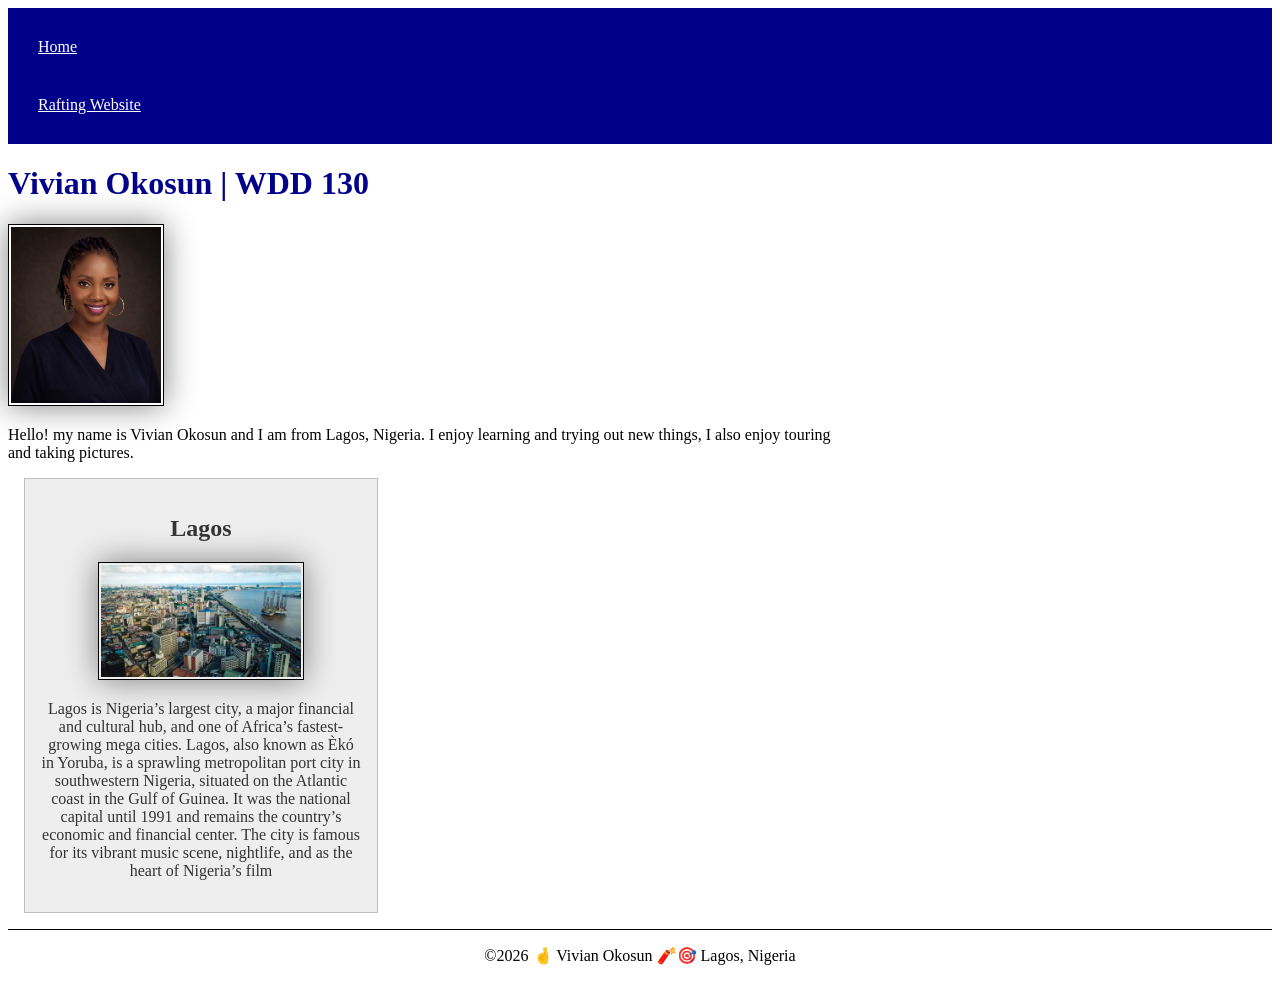
<file: index.html>
<!DOCTYPE html>
<html lang="en">

<head>
    <meta charset="UTF-8">
    <meta name="viewport" content="width=device-width, initial-scale=1.0">
    <title>Vivian Okosun | WDD 130</title>
    <meta name="description"
      content="Vivian Okosun's Wdd130 homepage and a little description about Lagos ">
    <meta name="author" content="Vivian Okosun">
    <link rel="stylesheet" href="styles/styles.css">
</head>

<body>
    <header>
        <nav>
            <a href="#">Home</a>
            <a href="wwr/">Rafting Website</a>
        </nav>
    </header>
    <main>
        <h1>Vivian Okosun | WDD 130</h1>
        <img src="images/profile.png" alt="Hello my name is Vivian Okosun">
        <p>Hello! my name is Vivian Okosun and I am from Lagos, Nigeria. I enjoy learning and trying
            out new things, I also enjoy touring and taking pictures.</p>
    </main>
    <aside>
        <h2>Lagos</h2>
        <img src="images/lagos.webp" alt="Lagos Island">
        <p> Lagos is Nigeria’s largest city, a major financial and cultural hub, and one of Africa’s
            fastest-growing mega cities. Lagos, also known as Èkó in Yoruba, is a sprawling
            metropolitan port city in southwestern Nigeria, situated on the Atlantic coast in the
            Gulf of Guinea. It was the national capital until 1991 and remains the country’s
            economic and financial center. The city is famous for its vibrant music scene,
            nightlife, and as the heart of Nigeria’s film</p>
    </aside>
    <footer>
        <p>©2026 🤞 Vivian Okosun 🧨🎯 Lagos, Nigeria</p>
    </footer>
</body>

</html>
</file>
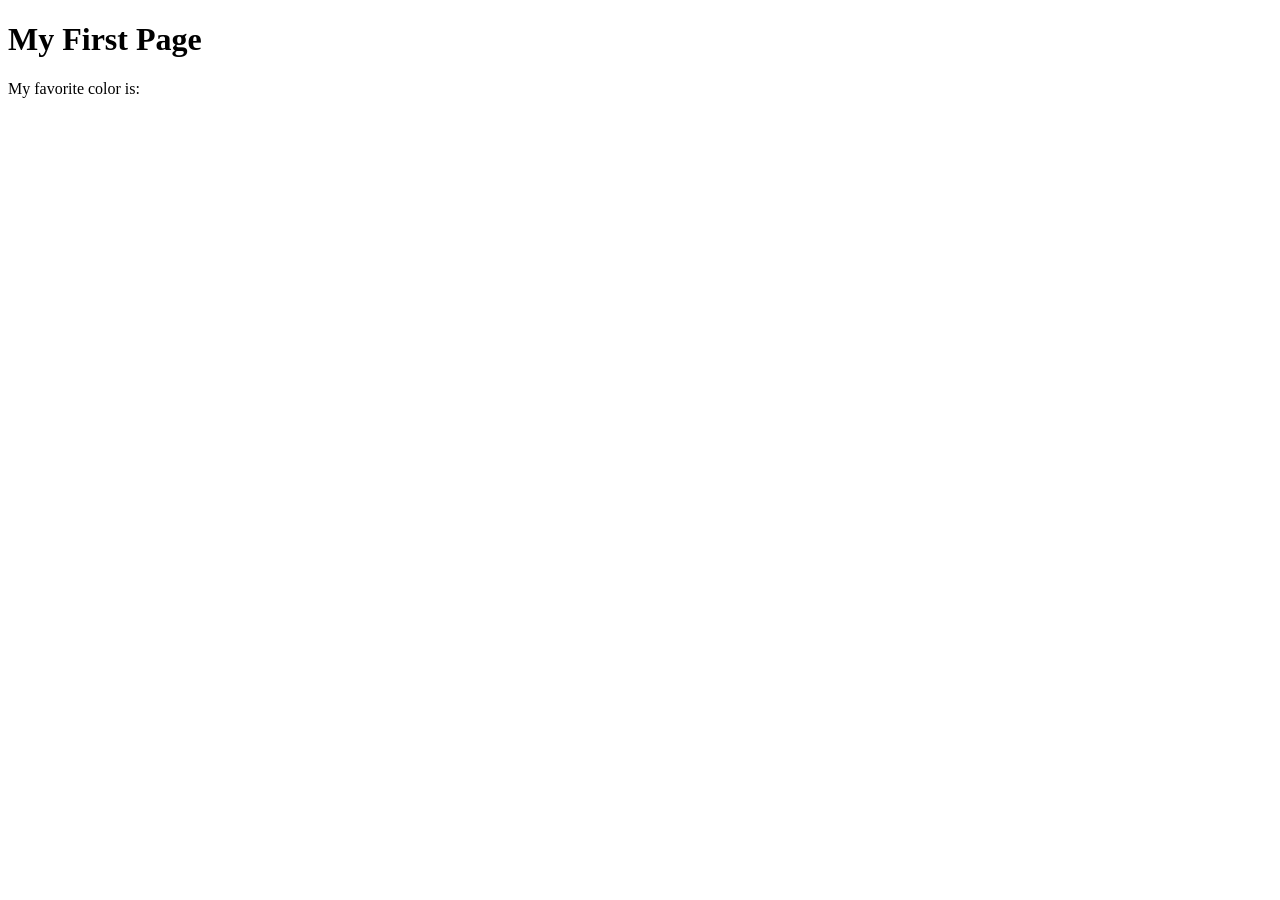
<file: week01/first-page.html>
<!DOCTYPE html>
<html lang="en">
<head>
    <meta charset="UTF-8">
    <meta name="viewport" content="width=device-width, initial-scale=1.0">
    <title>My First Page</title>
</head>
<body>
    <h1>My First Page</h1>
    <p>My favorite color is: </p>
</body>
</html>
</file>
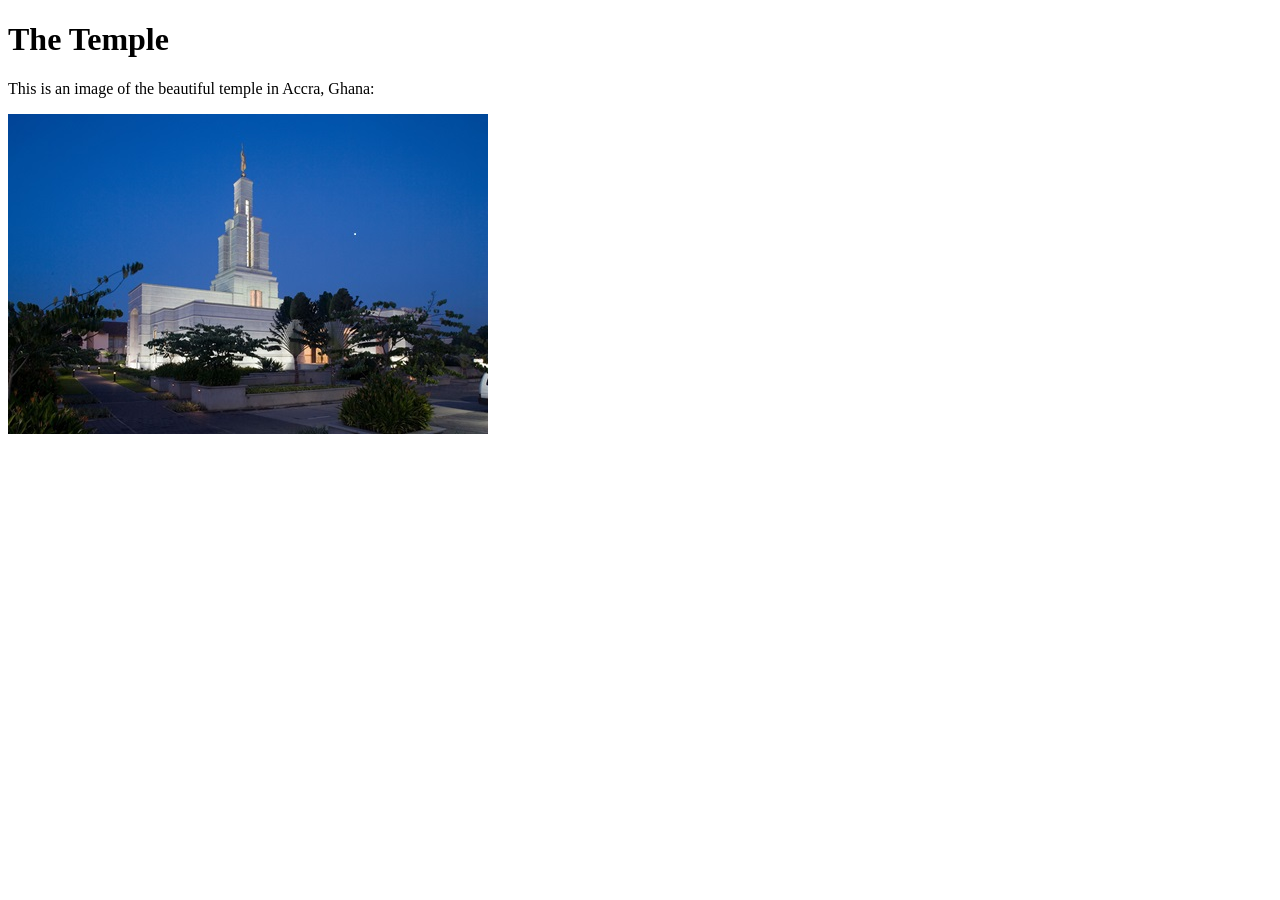
<file: week01/images.html>
<!DOCTYPE html>
<html lang="en">
<head>
    <meta charset="UTF-8">
    <meta name="viewport" content="width=device-width, initial-scale=1.0">
    <title>Temple Image</title>
</head>
<body>
    <h1>The Temple</h1>
    <p>This is an image of the beautiful temple in Accra, Ghana:</p>
    <img src="images/temple-large.jpeg" alt="The Accra Ghana Temple">
    
</body>
</html>
</file>
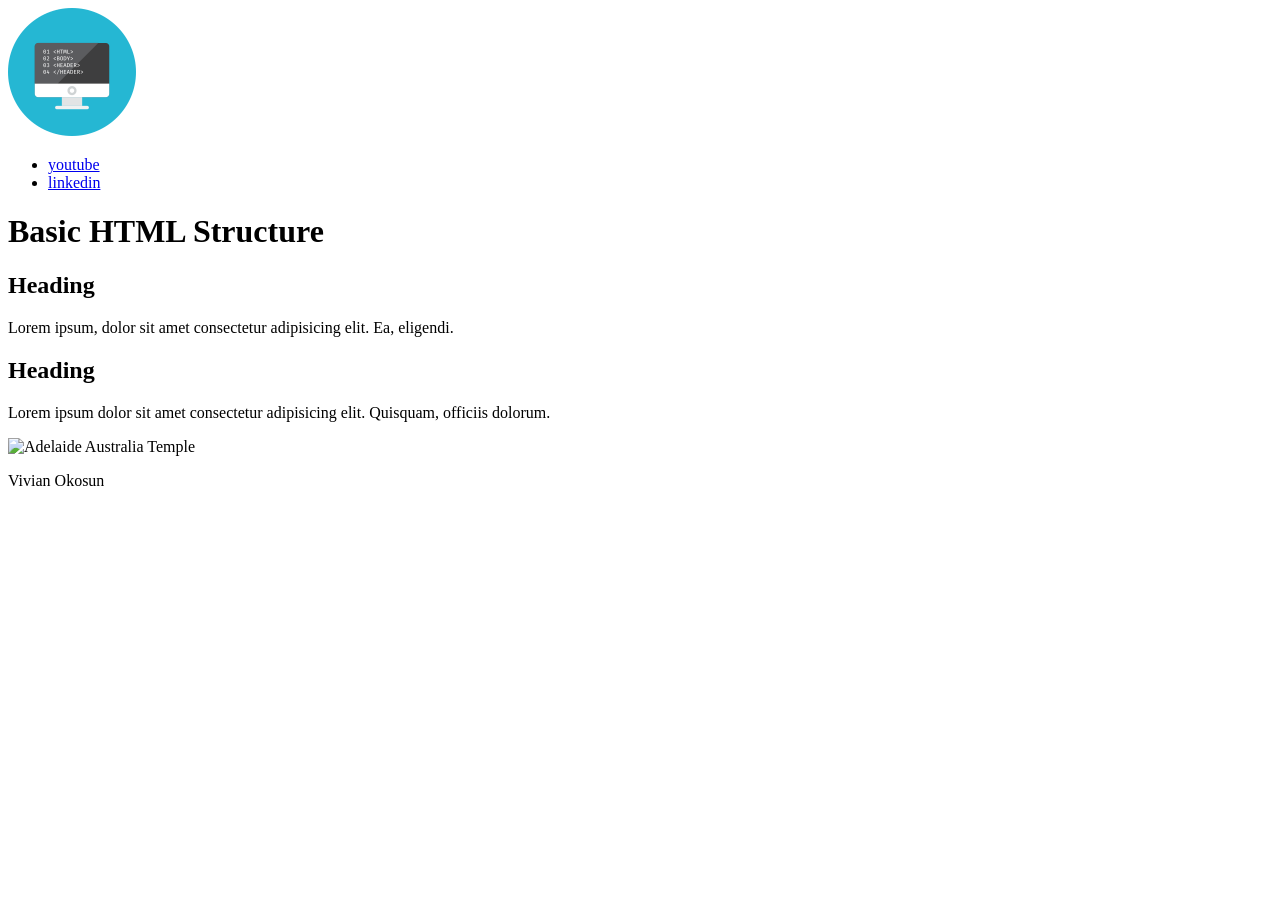
<file: week02/basic-layout.html>
<!DOCTYPE html>
<html lang="en">

<head>
    <meta charset="UTF-8">
    <meta name="viewport" content="width=device-width, initial-scale=1.0">
    <title>Basic HTML Structure</title>
    <meta name="description" content="A basic HTML structure example using semantic HTML elements">
    <meta name="author" content="Vivian Okosun">
</head>

<body>
    <header>
        <img src="images/basic-logo.png" alt="Basic Logo" width="128px" height="128">
    </header>
    <nav>
        <ul>
            <li><a href="https://youtube.com">youtube</a></li>
            <li><a href="https://linkedin.com/in/vivian_okosun">linkedin</a></li>
        </ul>
    </nav>
    <main>
        <h1>Basic HTML Structure</h1>
        <section>
            <h2>Heading</h2>
            <p>Lorem ipsum, dolor sit amet consectetur adipisicing elit. Ea, eligendi.</p>
        </section>
        <section>
            <h2>Heading</h2>
            <p>Lorem ipsum dolor sit amet consectetur adipisicing elit. Quisquam, officiis dolorum.
            </p>
        </section>
    </main>
    <aside>
        <img
          scr="https://content.churchofjesuschrist.org/templesldsorg/bc/Temples/photo-galleries/adelaide-australia/400x250/adelaide-australia-temple-lds-856093-wallpaper.jpg"
          alt="Adelaide Australia Temple" width="200">
    </aside>
    <footer>
        <p>Vivian Okosun</p>
    </footer>
</body>

</html>
</file>
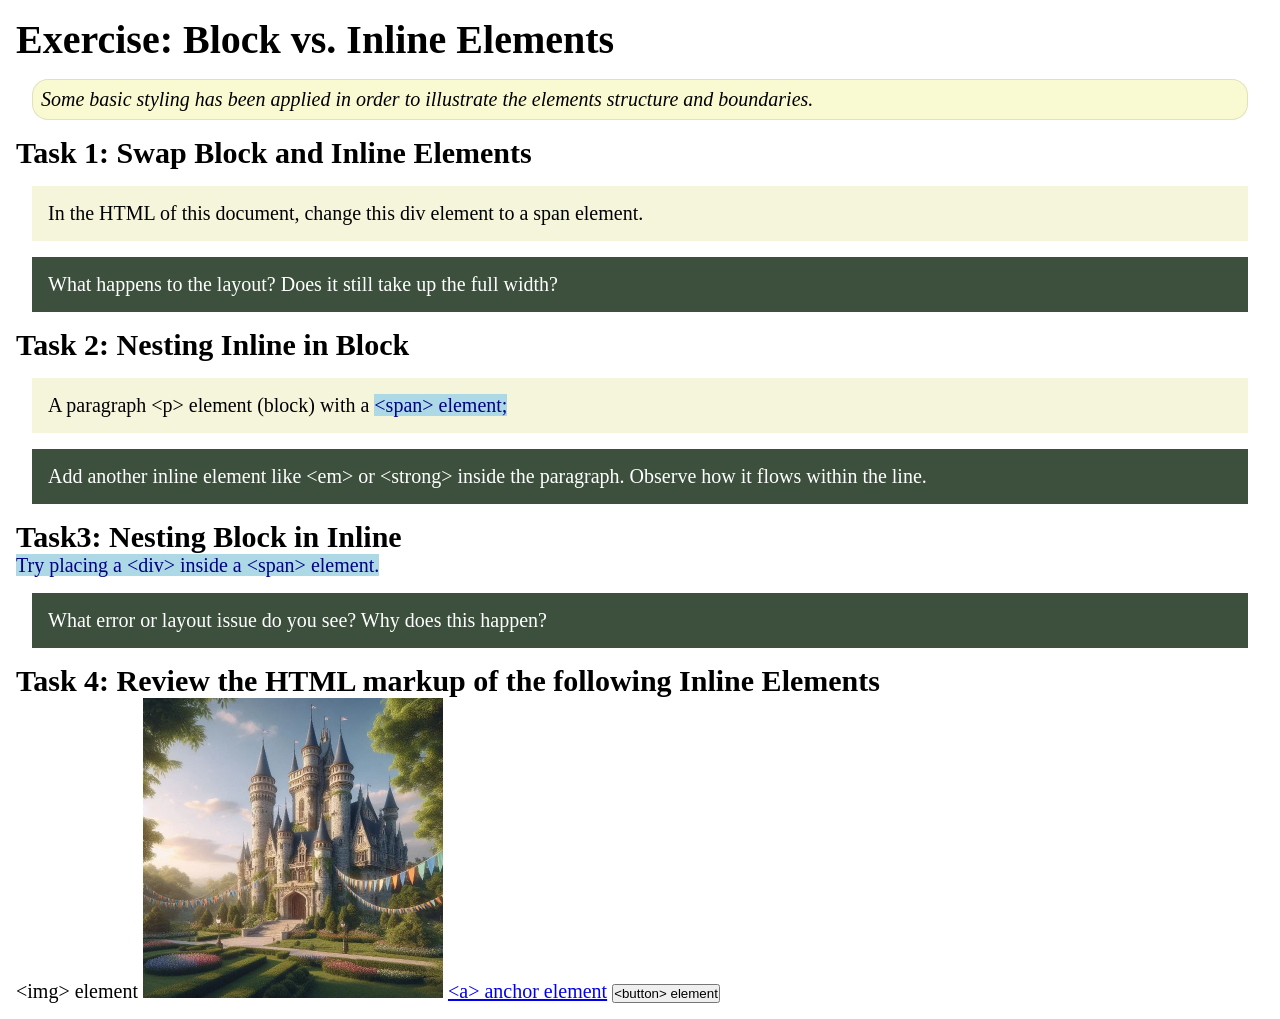
<file: week02/block-vs-inline.html>
<!DOCTYPE html>
<html lang="en">

<head>
    <meta charset="UTF-8">
    <meta name="viewport" content="width=device-width, initial-scale=1.0">
    <title>Exercise: Block vs. Inline Elements</title>
    <link rel="stylesheet" href="styles/block-vs-inline.css">
</head>

<body>
    <main>
        <h1>Exercise: Block vs. Inline Elements</h1>
        <p class="note">Some basic styling has been applied in order to illustrate the elements structure and
            boundaries.</p>

        <h2>Task 1: Swap Block and Inline Elements</h2>
        <div>In the HTML of this document, change this div element to a span element.</div>

        <p class="question">What happens to the layout? Does it still take up the full width?</p>

        <h2>Task 2: Nesting Inline in Block</h2>
        <p>A paragraph &lt;p&gt; element (block) with a <span>&lt;span&gt; element;</span></p>
        <p class="question">Add another inline element like &lt;em&gt; or &lt;strong&gt; inside the paragraph. Observe
            how it flows within the line.</p>

        <h2>Task3: Nesting Block in Inline</h2>
        <span>Try placing a &lt;div&gt; inside a &lt;span&gt; element.</span>
            <p class="question">What error or layout issue do you see? Why does this happen?</p>


            <h2>Task 4: Review the HTML markup of the following Inline Elements</h2>
        &lt;img&gt; element
        <img src="images/castle.webp" alt="placeholder image (images are inline)" width="300" height="300">
        <a href="https://churchofjesuschrist.org">&lt;a&gt; anchor element</a>
        <button type="button">&lt;button&gt; element</button>
    </main>
</body>

</html>
</file>
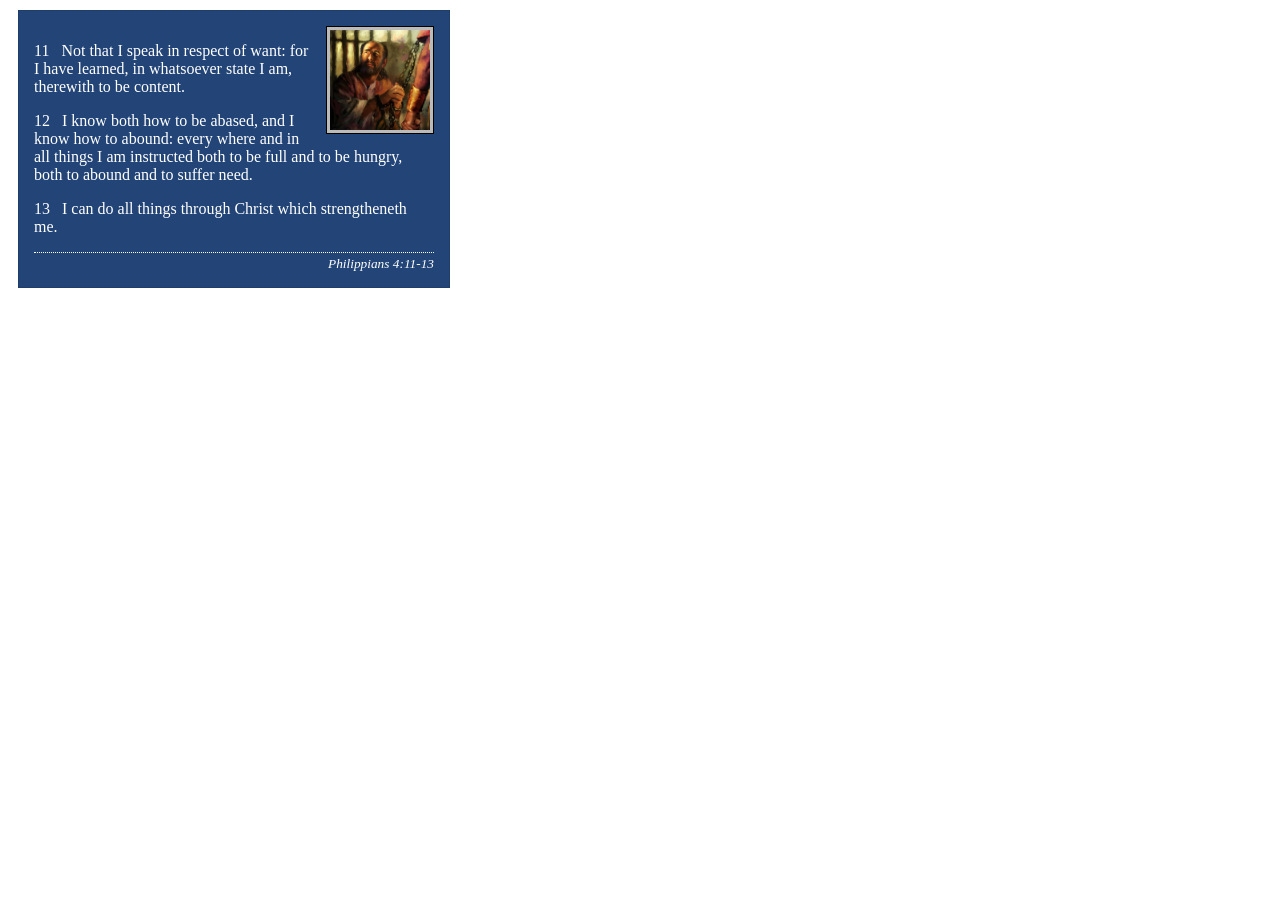
<file: week02/box-model-solution.html>
<!DOCTYPE html>
<html lang="en">
<head>
    <meta charset="UTF-8">
    <meta name="viewport" content="width=device-width, initial-scale=1.0">
    <title>Box Model Activity</title>
    <link rel="stylesheet" href="styles/box-model-solution.css">
</head>
<body>
    <main>
        <div class="callout">
            <img src="images/apostle-paul-imprisoned.webp" alt="Paul the Apostle - Imprisoned in Rome" width="200" height="200">
            <blockquote>
                <p>11 &nbsp; Not that I speak in respect of want: for I have learned, in whatsoever state I am, therewith to be content.</p>
                <p>12 &nbsp; I know both how to be abased, and I know how to abound: every where and in all things I am instructed both to be full and to be hungry, both to abound and to suffer need.</p>
                <p>13 &nbsp; I can do all things through Christ which strengtheneth me.</p>
            </blockquote>
            <cite>Philippians 4:11-13</cite>
        </div>
    </main>
</body>
</html>
</file>
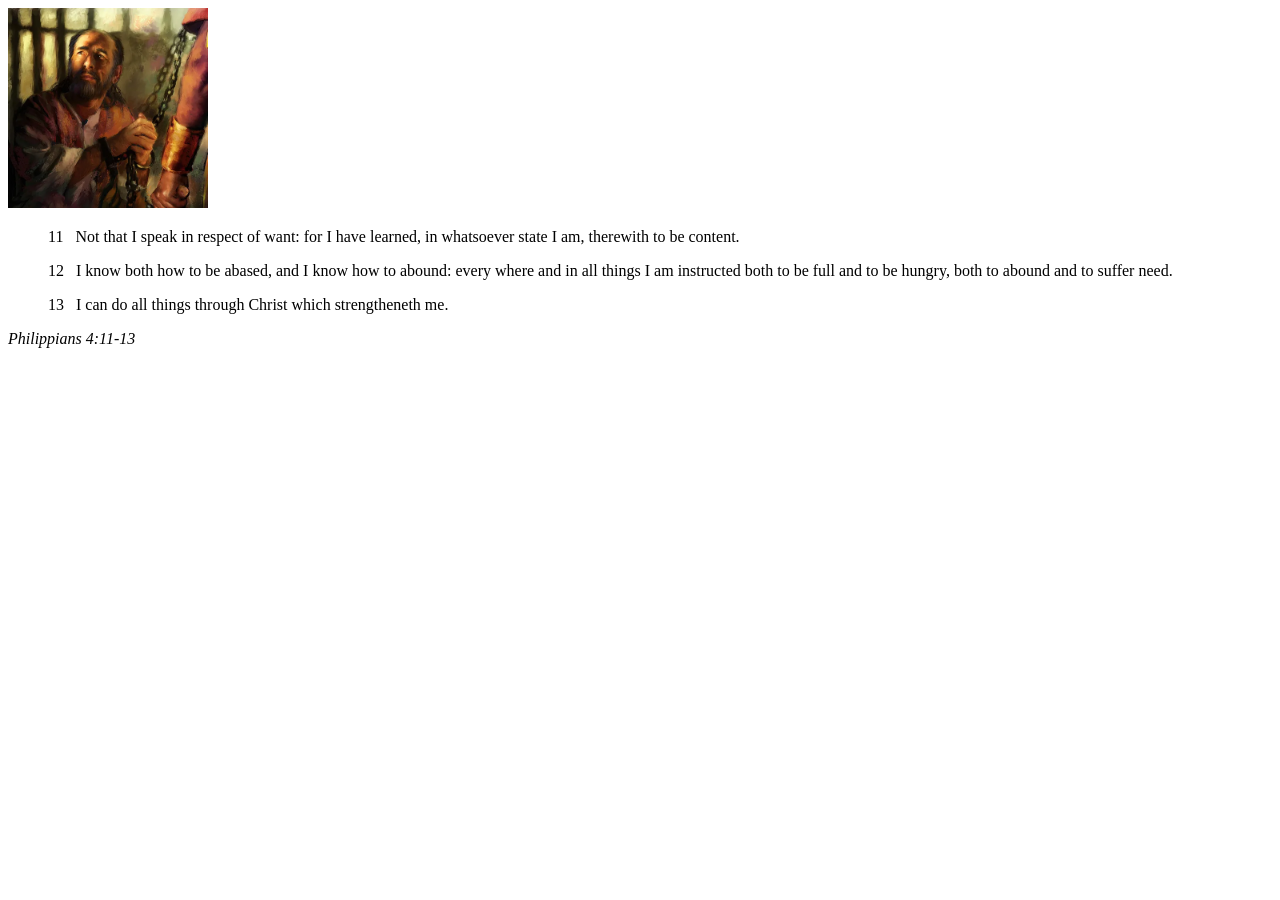
<file: week02/box-model.html>
<!DOCTYPE html>
<html lang="en">

<head>
    <meta charset="UTF-8">
    <meta name="viewport" content="width=device-width, initial-scale=1.0">
    <title>Box Model Activity</title>
    <link rel="stylesheet" href="styles/box-model.css">
</head>

<body>
    <main>
        <div class="callout">
            <img src="images/apostle-paul-imprisoned.webp"
              alt="Paul the Apostle - Imprisoned in Rome" width="200" height="200">
            <blockquote>
                <p>11 &nbsp; Not that I speak in respect of want: for I have learned, in whatsoever
                    state I am, therewith to be content.</p>
                <p>12 &nbsp; I know both how to be abased, and I know how to abound: every where and
                    in all things I am instructed both to be full and to be hungry, both to abound
                    and to suffer need.</p>
                <p>13 &nbsp; I can do all things through Christ which strengtheneth me.</p>
            </blockquote>
            <cite>Philippians 4:11-13</cite>
        </div>
    </main>
</body>

</html>
</file>
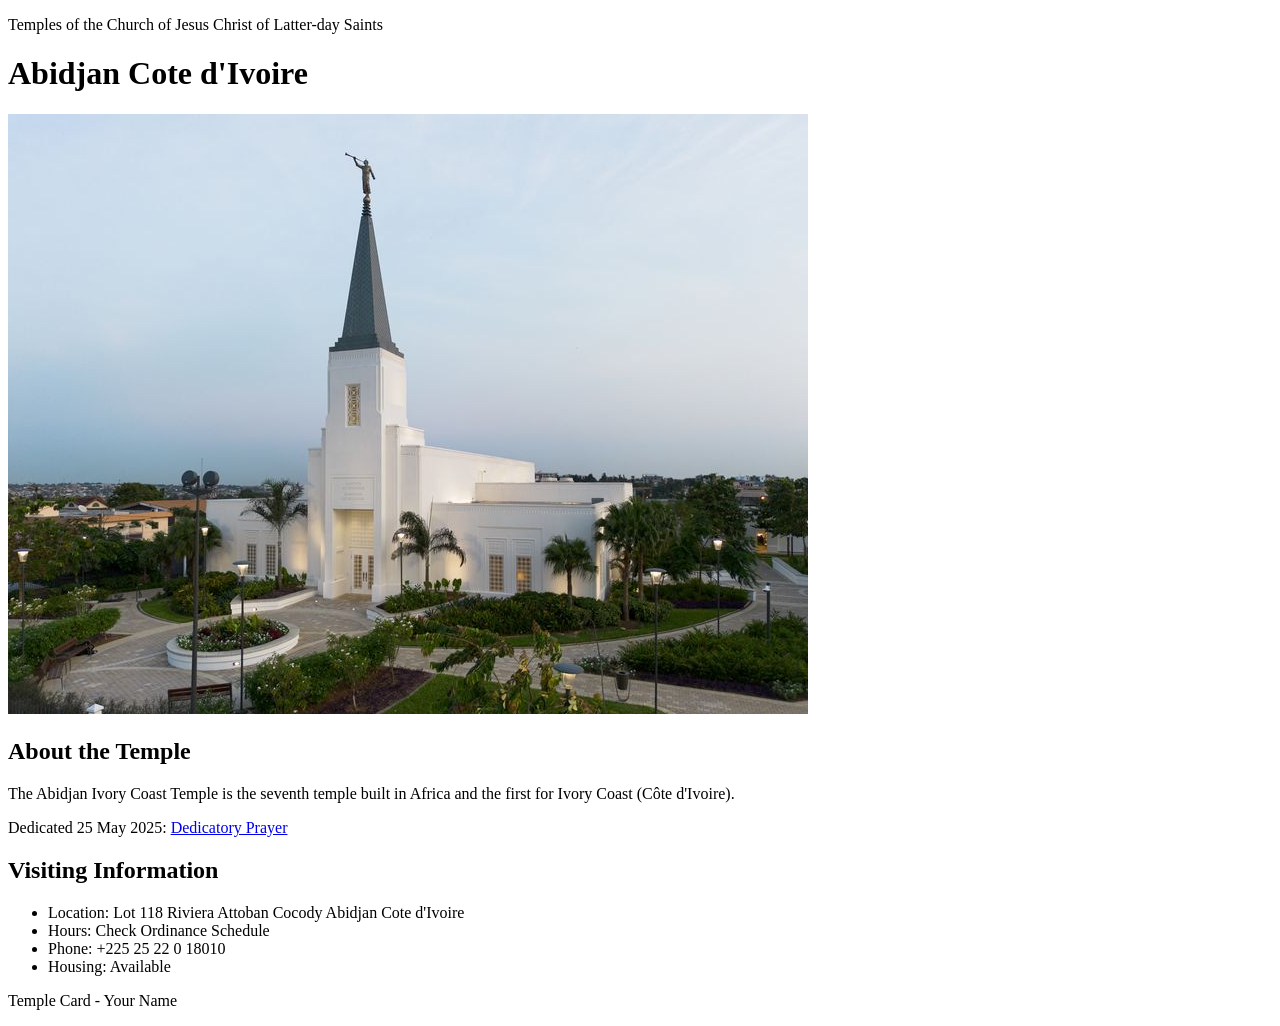
<file: week02/temple.html>
<!DOCTYPE html>
<html lang="en">

<head>
    <meta charset="UTF-8">
    <meta name="viewport" content="width=device-width, initial-scale=1.0">
    <title>Temple Card - Abidjan Cote d'Ivoire</title>
</head>

<body>
    <header>
        <p>Temples of the Church of Jesus Christ of Latter-day Saints</p>
    </header>
    <main>
        <h1>Abidjan Cote d'Ivoire</h1>
        <picture>
            <img src="images/abidjan-ivory-coast.jpeg" alt="Abidjan Cote d'Ivoire Temple">
        </picture>
        <section>
            <h2>About the Temple</h2>
            <p>The Abidjan Ivory Coast Temple is the seventh temple built in Africa and the first for Ivory Coast (Côte
                d'Ivoire).</p>
            <p>Dedicated 25 May 2025: <a
                    href="https://www.churchofjesuschrist.org/temples/dedicatory-prayer/abidjan-ivory-coast-temple/2025-05-25?lang=eng"
                    target="_blank" rel="noopener noreferrer">Dedicatory Prayer</a></p>
        </section>
        <section>
            <h2>Visiting Information</h2>
            <ul>
                <li>Location: Lot 118 Riviera Attoban Cocody Abidjan Cote d'Ivoire</li>
                <li>Hours: Check Ordinance Schedule</li>
                <li>Phone: +225 25 22 0 18010</li>
                <li>Housing: Available</li>
            </ul>
        </section>
    </main>
    <footer>
        <p>Temple Card - Your Name</p>
    </footer>
</body>

</html>
</file>
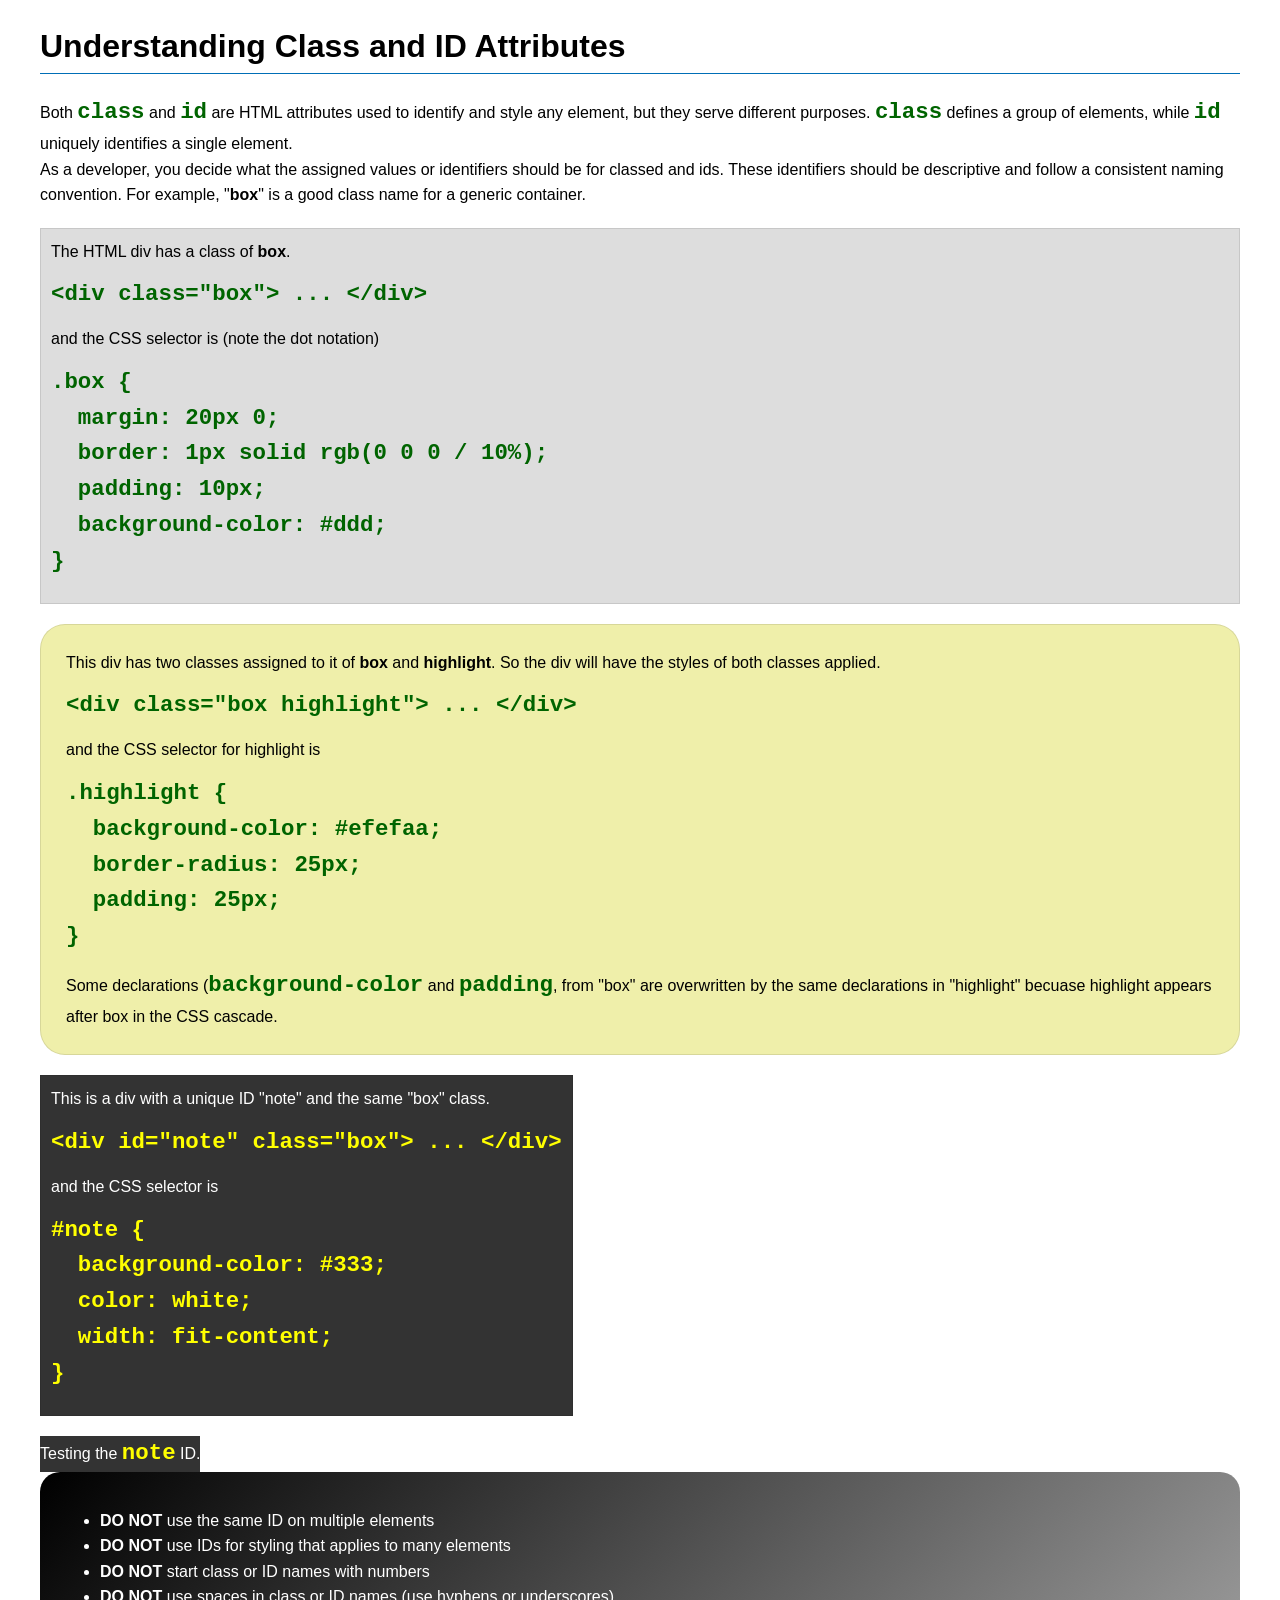
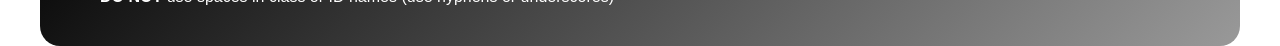
<file: week03/class-and-id.html>
<!DOCTYPE html>
<html lang="en">

<head>
    <meta charset="UTF-8">
    <meta name="viewport" content="width=device-width, initial-scale=1.0">
    <title>Class vs ID Attributes</title>
    <link rel="stylesheet" href="styles/class-and-id.css">
</head>

<body>
    <h1>Understanding Class and ID Attributes</h1>
    <p>Both <code>class</code> and <code>id</code> are HTML attributes used to identify and style any element, but they
        serve different purposes. <code>class</code> defines a group of elements, while <code>id</code> uniquely
        identifies a single element.</p>
    <p>As a developer, you decide what the assigned values or identifiers should be for classed and ids. These
        identifiers should be
        descriptive and follow a consistent naming convention. For example, "<strong>box</strong>" is a good class name
        for a generic container.</p>
    <div class="box">
        <p>The HTML div has a class of <strong>box</strong>.</p>
        <pre><code class="html">&lt;div class="box"&gt; ... &lt;/div&gt;</code></pre>
        and the CSS selector is (note the dot notation)
        <pre><code class="css">.box {
  margin: 20px 0;
  border: 1px solid rgb(0 0 0 / 10%);
  padding: 10px;
  background-color: #ddd; 
}</code></pre>
    </div>

    <div class="box highlight">
        <p>This div has two classes assigned to it of <strong>box</strong> and <strong>highlight</strong>. So the div
            will have the styles of both classes applied.</p>
        <pre><code class="html">&lt;div class="box highlight"&gt; ... &lt;/div&gt;</code></pre>
        and the CSS selector for highlight is
        <pre><code class="css">.highlight {
  background-color: #efefaa;
  border-radius: 25px;
  padding: 25px;
}</code></pre>
<p>Some declarations (<code>background-color</code> and <code>padding</code>, from "box" are overwritten by the same declarations in "highlight" becuase highlight appears after box in the CSS cascade.</p>
    </div>

    <div id="note" class="box">
        <p>This is a div with a unique ID "note" and the same "box" class.</p>
        <pre><code class="html">&lt;div id="note" class="box"&gt; ... &lt;/div&gt;</code></pre>
        and the CSS selector is
        <pre><code class="css">#note {
  background-color: #333;
  color: white;
  width: fit-content;
}</code></pre>
    </div>

    <div id="note">
        <p>Testing the <code>note</code> ID.</p>
    </div>

    <section id="best-practice">
        <ul>
            <li><strong>DO NOT</strong> use the same ID on multiple elements</li>
            <li><strong>DO NOT</strong> use IDs for styling that applies to many elements</li>
            <li><strong>DO NOT</strong> start class or ID names with numbers</li>
            <li><strong>DO NOT</strong> use spaces in class or ID names (use hyphens or underscores)</li>
        </ul>
    </section>




</body>

</html>
</file>
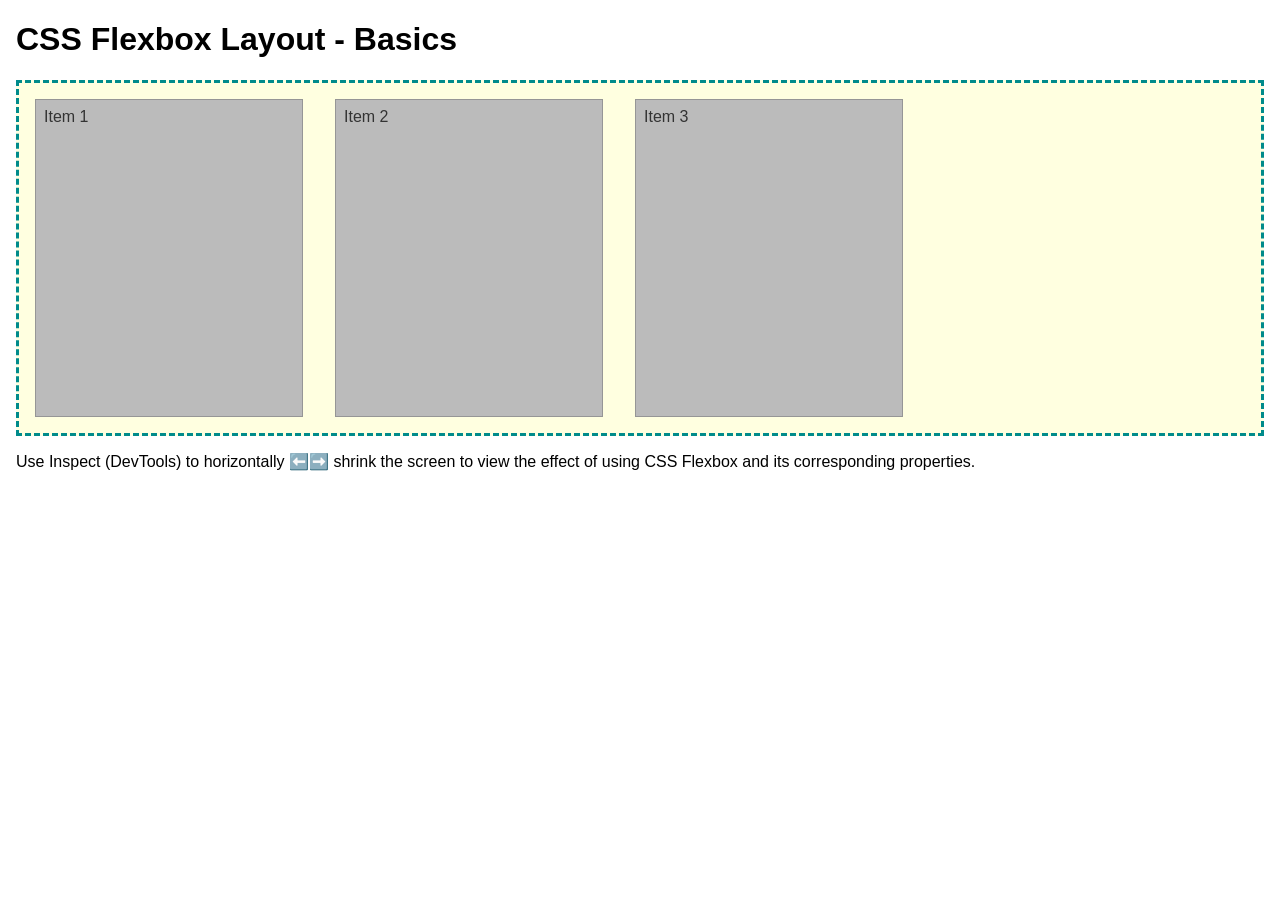
<file: week04/flexbox-layout.html>
<!DOCTYPE html>
<html lang="en">
<head>
    <meta charset="UTF-8">
    <meta name="viewport" content="width=device-width, initial-scale=1.0">
    <title>CSS Flexbox Layout - Basics</title>
    <link rel="stylesheet" href="styles/flexbox.css">
</head>
<body>
    <main>
        <h1>CSS Flexbox Layout - Basics</h1>
        <div class="flex-container">
            <div class="flex-item item1">Item 1</div>
            <div class="flex-item item2">Item 2</div>
            <div class="flex-item item3">Item 3</div>
        </div>
        <p>Use Inspect (DevTools) to horizontally ⬅️➡️ shrink the screen to view the effect of using CSS Flexbox and its corresponding properties.</p>
    </main>
</body>
</html>
</file>
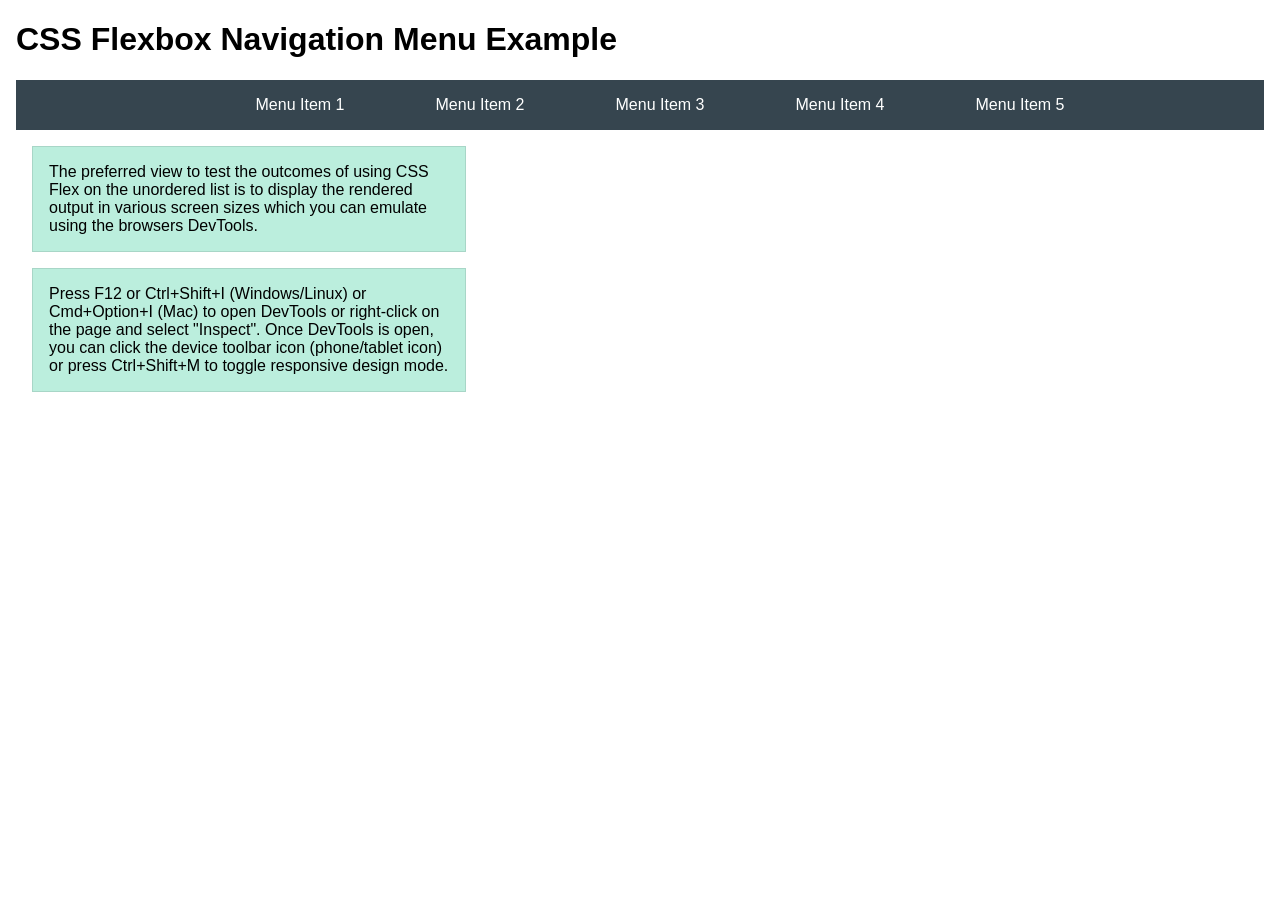
<file: week04/flexbox-menu.html>
<!DOCTYPE html>
<html lang="en">
<head>
    <meta charset="UTF-8">
    <meta name="viewport" content="width=device-width, initial-scale=1.0">
    <title>CSS Flexbox - Navigation Menu</title>
    <link rel="stylesheet" href="styles/flexbox-menu.css">
</head>
<body>
    <main>
        <h1>CSS Flexbox Navigation Menu Example</h1>
        <nav>
            <ul>
                <li><a href="#">Menu Item 1</a></li>
                <li><a href="#">Menu Item 2</a></li>
                <li><a href="#">Menu Item 3</a></li>
                <li><a href="#">Menu Item 4</a></li>
                <li><a href="#">Menu Item 5</a></li>
            </ul>
        </nav>
        <p>The preferred view to test the outcomes of using CSS Flex on the unordered list is to display the rendered output in various screen sizes which you can emulate using the browsers DevTools.</p>

        <p>Press F12 or Ctrl+Shift+I (Windows/Linux) or Cmd+Option+I (Mac) to open DevTools or right-click on the page and select "Inspect". Once DevTools is open, you can click the device toolbar icon (phone/tablet icon) or press Ctrl+Shift+M to toggle responsive design mode.</p>

                      
        
    </main>
</body>
</html>
</file>
<file: styles/styles.css>
nav {
  background-color: darkblue;
  padding: 10px;
}

nav a {
  color: white;
  display: block;
  padding: 20px;
}

h1 {
  color: darkblue;
}

img {
  width: 150px;
  height: auto;
  border: 1px solid black;
  padding: 2px;
  box-shadow: 0 0 30px gray;
}

p {
  padding: 0;
}

main {
  max-width: 840px;
}

main img {
  width: 150px;
  height: auto;
  border: 1px solid black;
  padding: 2px;
  box-shadow: 0 0 30px gray;
}

aside {
  width: 20rem;
  margin: 1rem;
  border: 1px solid rgb(0 0 0 / 0.2);
  padding: 1rem;
  background-color: #eee;
  color: #333;
  text-align: center;
}

aside img {
  width: 200px;
  height: auto;
}

footer {
  margin-top: 15px;
  border-top: 1px solid #000;
  text-align: center;
}
</file>
<file: week02/styles/block-vs-inline.css>
* {
    margin: 0;
    padding: 0;
}

body {
    font-size: 20px;
    margin: 1rem;
}

p,
div {
    background-color: beige;
    margin: 1rem;
    padding: 1rem;
}

span {
    color: navy;
    background-color: lightblue;
}

code {
    margin: 0;
    padding: 0;
    color: green;
    font-size: 1.2rem;
}

.note {
    font-style: italic;
    background-color: lightgoldenrodyellow;
    border-radius: 1rem;
    border: 1px solid rgb(0 0 0 / 10%);
    margin: 1rem;
    padding: .5rem;
}

.question {
    background-color: #3d503d;
    color: #fff;
}
</file>
<file: week02/styles/box-model-solution.css>
.callout {
    max-width: 400px;
    margin: 10px;
    border: 1px solid rgba(0, 0, 0, .1);
    padding: 15px;
    background-color: #247;
    color: #fff;
}

.callout img {
    float: right;
    margin: 0 0 10px 15px;
    border: 1px solid #000;
    padding: 3px;
    background-color: #bbb;
    width: 100px;
    height: auto;

}

blockquote {
    margin: 0;
}

cite {
    display: block;
    border-top: 1px dotted #fff;
    padding-top: 3px;
    text-align: right;
    font-size: smaller;
}
</file>
<file: week02/styles/box-model.css>
.callout {
  max-width: ;
  margin: ;
  border: ;
  padding: ;
  background-color: ;
  color: ;
}

.callout img {
  position: float;
  margin: ;
  border: ;
  padding: ;
  background-color: ;
  width: ;
  height: ;
}

blockquote {
  margin: ;
}

cite {
  display: ;
  border-top: ;
  padding-top: ;
  text-align: ;
  font-size: ;
}
</file>
<file: week03/styles/class-and-id.css>
body {
    font-family: Arial, sans-serif;
    line-height: 1.6;
    margin: 0;
    padding: 0 40px;
}

h1 {
    border-bottom: 1px solid rgb(0 110 182);
    padding-bottom: 0;
}



p {
    margin: 0;
}

code {
    color: darkgreen;
    font-weight: 700;
    font-size: 1.4rem;
}

/* Class examples - can be reused */

.box {
    margin: 20px 0;
    border: 1px solid rgb(0 0 0 / 10%);
    padding: 10px;
    background-color: #ddd; /* this is shorthand for #dddddd */
}

.highlight {
    background-color: #efefaa;
    border-radius: 25px;
    padding: 25px;
}

/* ID examples - should be unique */

#note {
    background-color: #333;
    color: white;
    width: fit-content;
}

#note code {
    color: yellow;
}

#best-practice {
    background: linear-gradient(135deg, #000 0%, #999 100%);
    color: white;
    border-radius: 20px;
    padding: 20px
}
</file>
<file: week04/styles/flexbox.css>
body {
    font-family: Helvetica, Arial, sans-serif;
    margin: 1rem;
}

.flex-container {
    border: 3px dashed darkcyan;
    background-color: lightyellow;
    display: flex;
    flex-wrap: wrap;
}

.flex-item {
    width: 250px;
    margin: 1rem;
    border: 1px solid rgb(0 0 0 / 20%);
    padding: 0.5rem;
    background-color: #bbb;
    color: #333;
}

.item1 {
    min-height: 100px;
}

.item2 {
    min-height: 200px;
}

.item3 {
    min-height: 300px;
}
</file>
<file: week04/styles/flexbox-menu.css>
body {
    font-family: Helvetica, Arial, sans-serif;
    margin: 1rem;
}

nav {
    background-color: #36454f;
}

nav ul {
    list-style-type: none;
    display: flex;
    flex-wrap: wrap;
    max-width: 900px;
    margin: 0 auto;
    justify-content: space-around;
    align-items: center;
}

nav a {
    display: block;
    color: #fff;
    text-align: center;
    padding: 1rem;
    text-decoration: none;
}

p {
    margin: 1rem;
    border: 1px solid rgb(0 0 0 / 10%);
    padding: 1rem;
    background-color: #bed;
    max-width: 400px;
}

#devtools-btn {
    background-color: #36454f;
    color: white;
    border: none;
    padding: 12px 24px;
    margin: 1rem;
    font-size: 16px;
    font-family: Helvetica, Arial, sans-serif;
    border-radius: 4px;
    cursor: pointer;
    transition: background-color 0.3s ease;
}

#devtools-btn:hover {
    background-color: #4a5a6a;
}

#devtools-btn:active {
    background-color: #2a3a4a;
}
</file>
